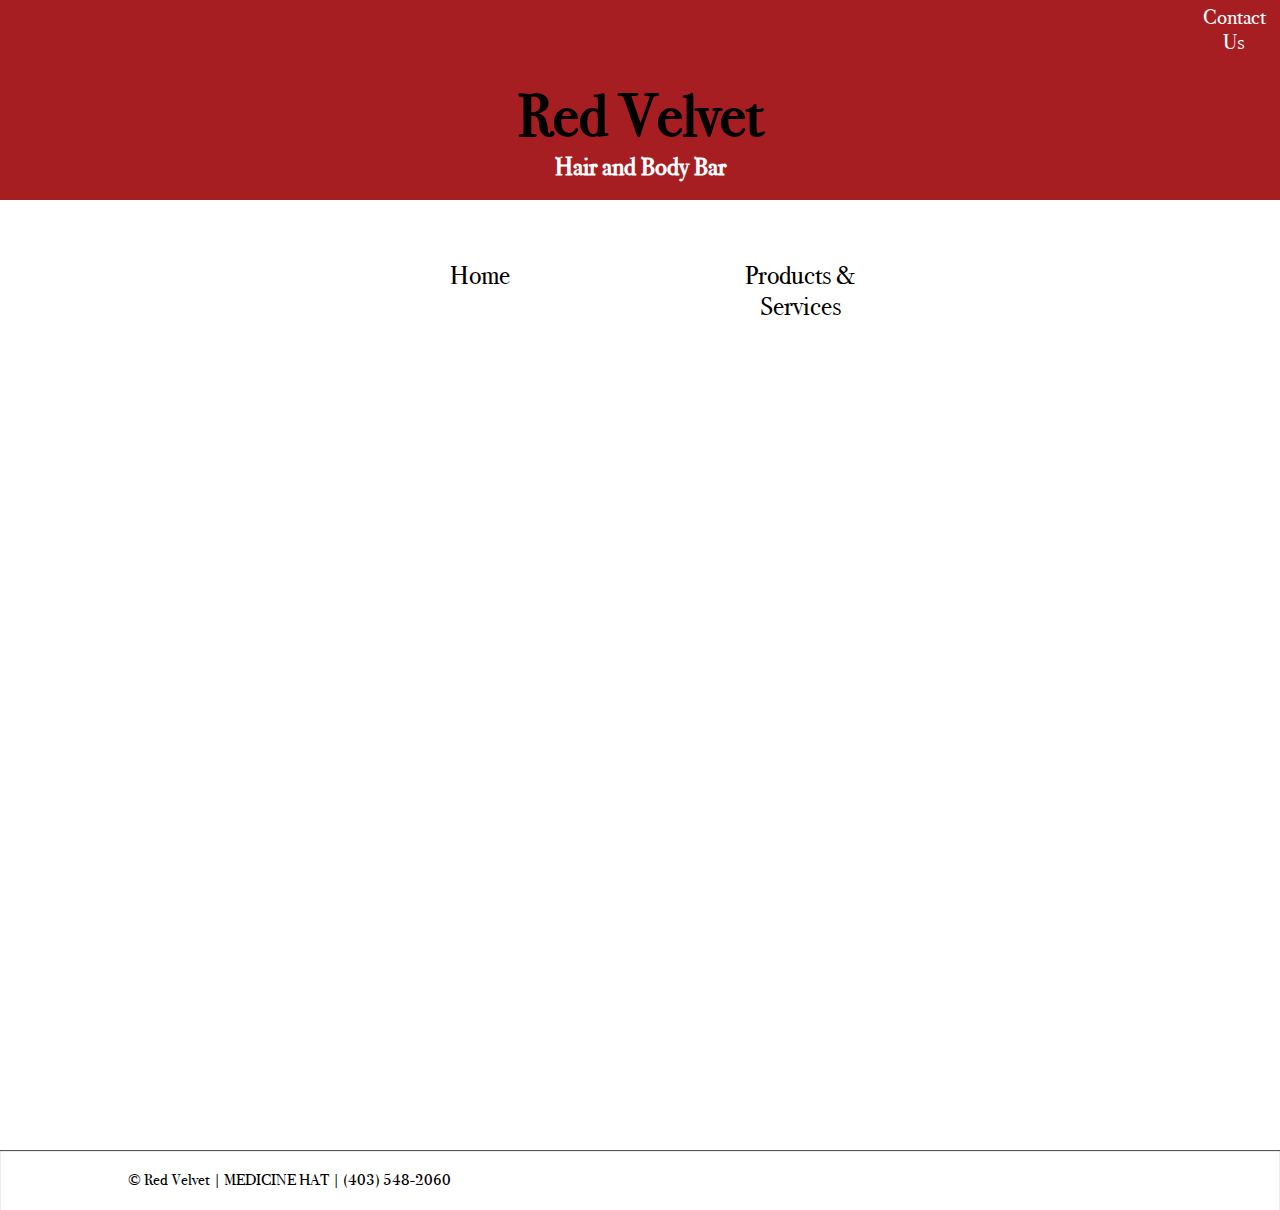
<file: feedback.html>
<!DOCTYPE html>
<html lang="en">

<head>
  <meta charset="utf-8" />
  <meta name="viewport" content="width=device-width, initial-scale=1" />
  <meta name="description" content="Home - Red Velvet Hair and Body Bar - Medicine Hat - Red Velvet" />
  <meta name="keywords" content="Hair, Salon, Beauty, Medicine Hat, Alberta, Red Velvet" />
  <title>Red Velvet Hair and Body Bar - Medicine Hat - Red Velvet</title>
  <link href="index_reset.css" rel="stylesheet" />
  <link href="index_styles1.css" rel="stylesheet" />
  <link href="feedback.css" rel="stylesheet" />
  <link href="mobile.css" media="screen and (max-width: 600px)" rel="stylesheet" />
</head>

<body>
  <div id="Top">
    <div id="contact">
      <li><a href="RedVelvetContactUs.html">Contact Us</a></li>
    </div>
    <div class="title">
    <h1>Red Velvet</h1>
    <h5>Hair and Body Bar</h5>
  </div>
  </div>
  <header>
    <div id="mainLinks">
      <ul>
        <li><a href="index.html">Home</a></li>
        <li class="products"><a href="RedVelvetProductsnServices.html">Products & Services</a></li>
        <!--Make an appointment link inside-->
      </ul>
    </div>
  </header>
    <div id="main">
      <section>
      <iframe src="https://docs.google.com/forms/d/e/1FAIpQLSdpDqvompQQLt_AVBYLko_0kp7Z0XOzndCIygBzjmYSt9uSlg/viewform?embedded=true" width="100%" height="100%" frameborder="0" >Loading...</iframe>
    </section>
    </div>
    </body>
  <footer><p>&copy; Red Velvet | MEDICINE HAT | (403) 548-2060<p></footer>

  </html>
</file>
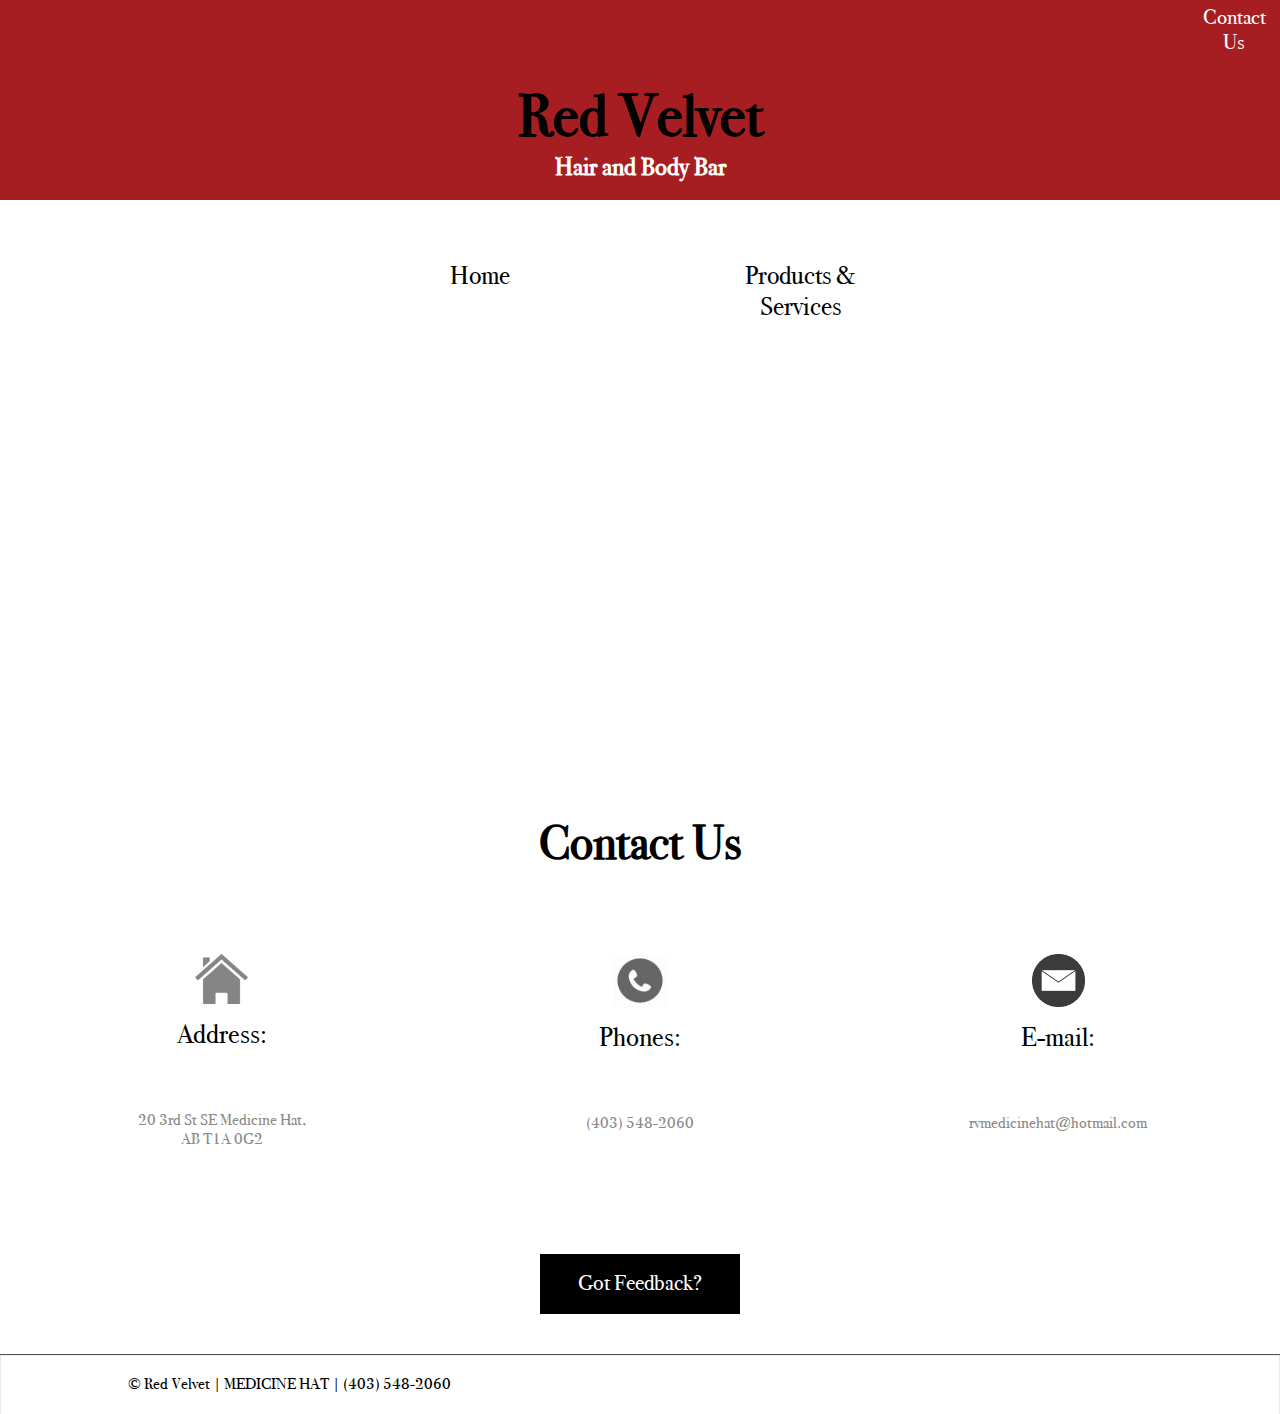
<file: RedVelvetContactUs.html>
<!DOCTYPE html>
<html lang="en">

<head>
  <meta charset="utf-8" />
  <meta name="viewport" content="width=device-width, initial-scale=1" />
  <meta name="description" content="Home - Red Velvet Hair and Body Bar - Medicine Hat - Red Velvet" />
  <meta name="keywords" content="Hair, Salon, Beauty, Medicine Hat, Alberta, Red Velvet" />
  <title>Red Velvet Hair and Body Bar - Medicine Hat - Red Velvet</title>
  <link href="index_reset.css" rel="stylesheet" />
  <link href="index_styles1.css" rel="stylesheet" />
  <link href="Contact.css" rel="stylesheet" />
  <link href="mobile.css" media="screen and (max-width: 600px)" rel="stylesheet" />
</head>

<body>
  <div id="Top">
    <div id="contact">
      <li><a href="RedVelvetContactUs.html">Contact Us</a></li>
    </div>
    <div class="title">
    <h1>Red Velvet</h1>
    <h5>Hair and Body Bar</h5>
  </div>
  </div>
  <header>
    <div id="mainLinks">
      <ul>
        <li><a href="index.html">Home</a></li>
        <li class="products"><a href="RedVelvetProductsnServices.html">Products & Services</a></li>
        <!--Make an appointment link inside-->
      </ul>
    </div>
  </header>
    <div id="map"><iframe src="https://www.google.com/maps/embed?pb=!1m18!1m12!1m3!1d2562.6653736573057!2d-110.68875828428358!3d50.03636577942041!2m3!1f0!2f0!3f0!3m2!1i1024!2i768!4f13.1!3m3!1m2!1s0x53132cf9b55a51c3%3A0xa85fb406ed8fb49e!2s20+3rd+St+SE%2C+Medicine+Hat%2C+AB+T1A+0G2!5e0!3m2!1sen!2sca!4v1523224670913" width="100%" height="400" frameborder="0" style="border:0" allowfullscreen></iframe></div>
    <div id="info">
      <div id="contacttitle">
        <header>
          Contact Us
        </header>
      </div>
      <div id="infoimages">
        <ul>
          <li><img src="address.png" alt="addressicon" >
            <header>Address:</header>
            <p>20 3rd St SE Medicine Hat, AB T1A 0G2</p>
          </li>
          <li><img src="phone.png" alt="phoneicon" >
            <header>Phones:</header>
            <p><a href="tel:403-548-2060">(403) 548-2060</a></p>
          </li>
            <li><img src="email.png" alt="emailicon" >
                <header>E-mail:</header>
              <p><a href="mailto:rvmedicinehat@hotmail.com">rvmedicinehat@hotmail.com</a></p>
            </li>
        </ul>
      </div>
</div>
<div id="survey">
  <li><a href="feedback.html">Got Feedback?</a></li>
</div>
    </body>
  <footer><p>&copy; Red Velvet | MEDICINE HAT | (403) 548-2060<p></footer>

  </html>
</file>
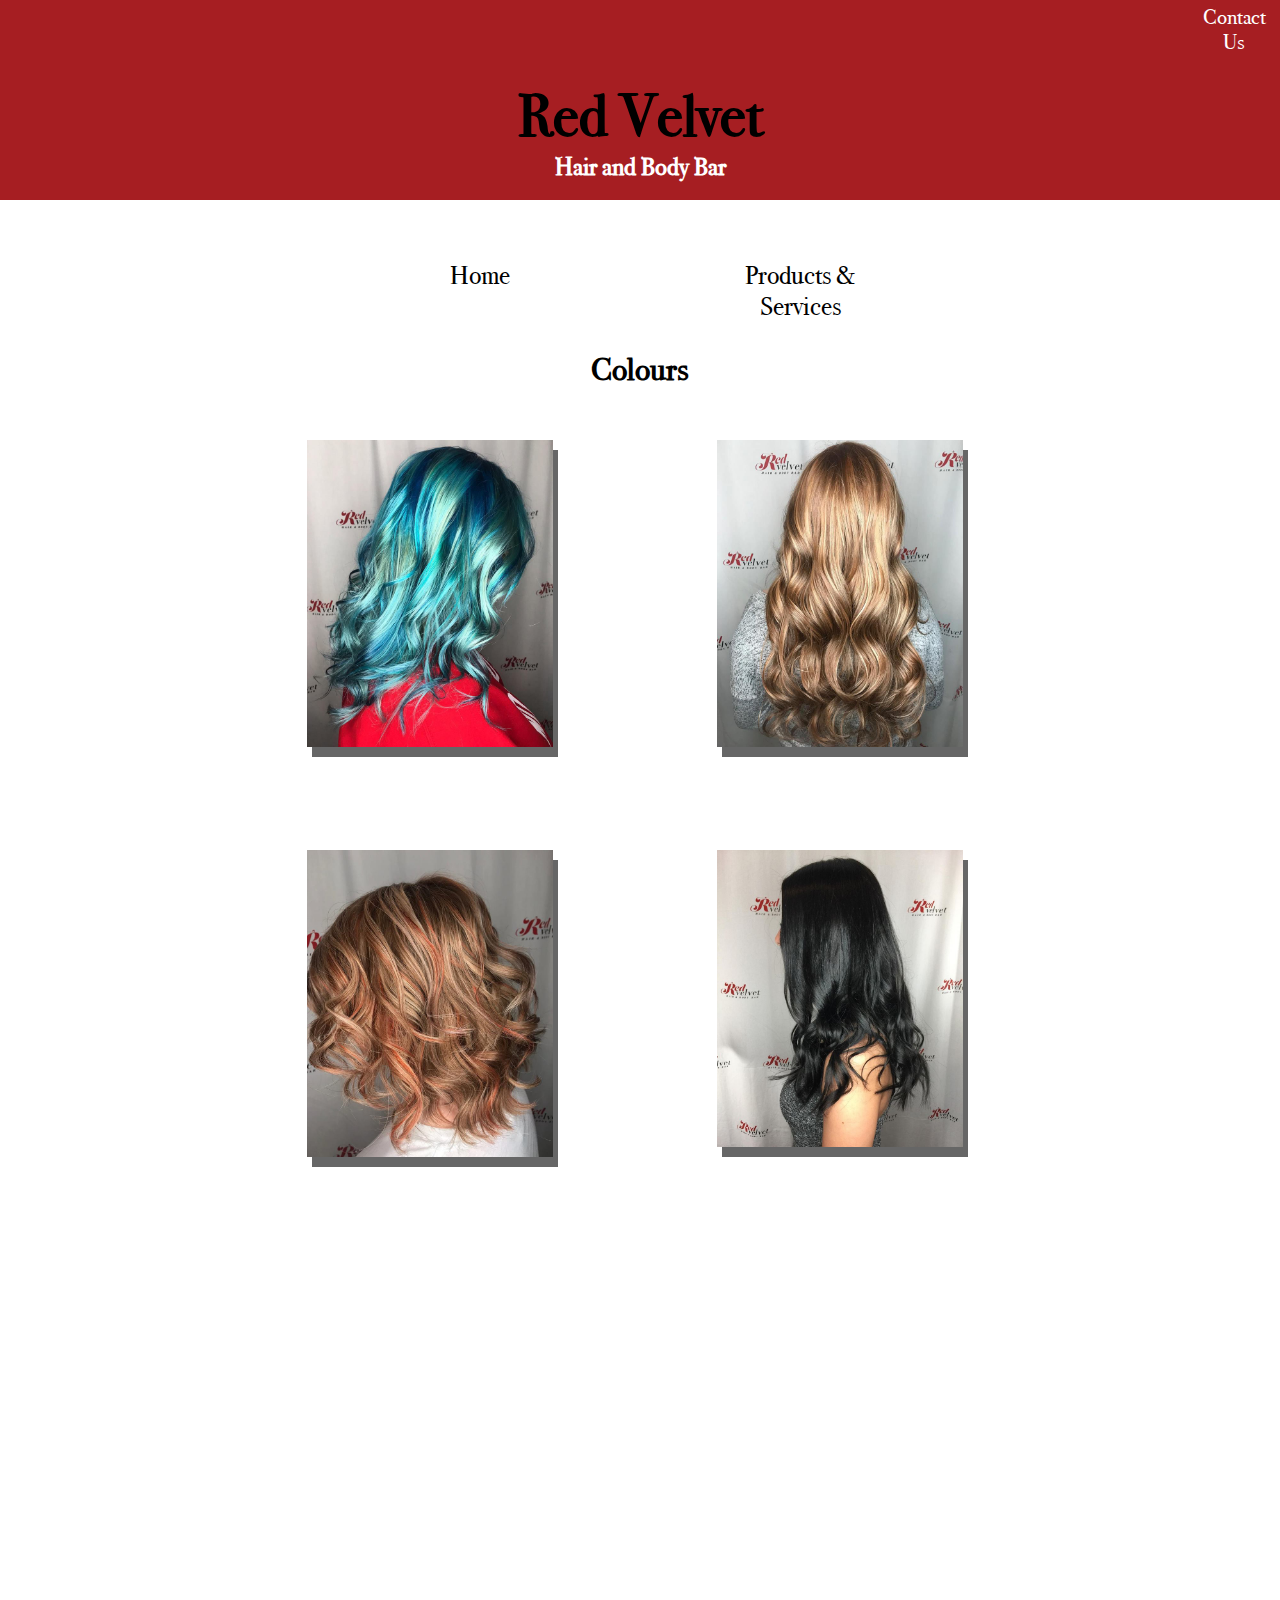
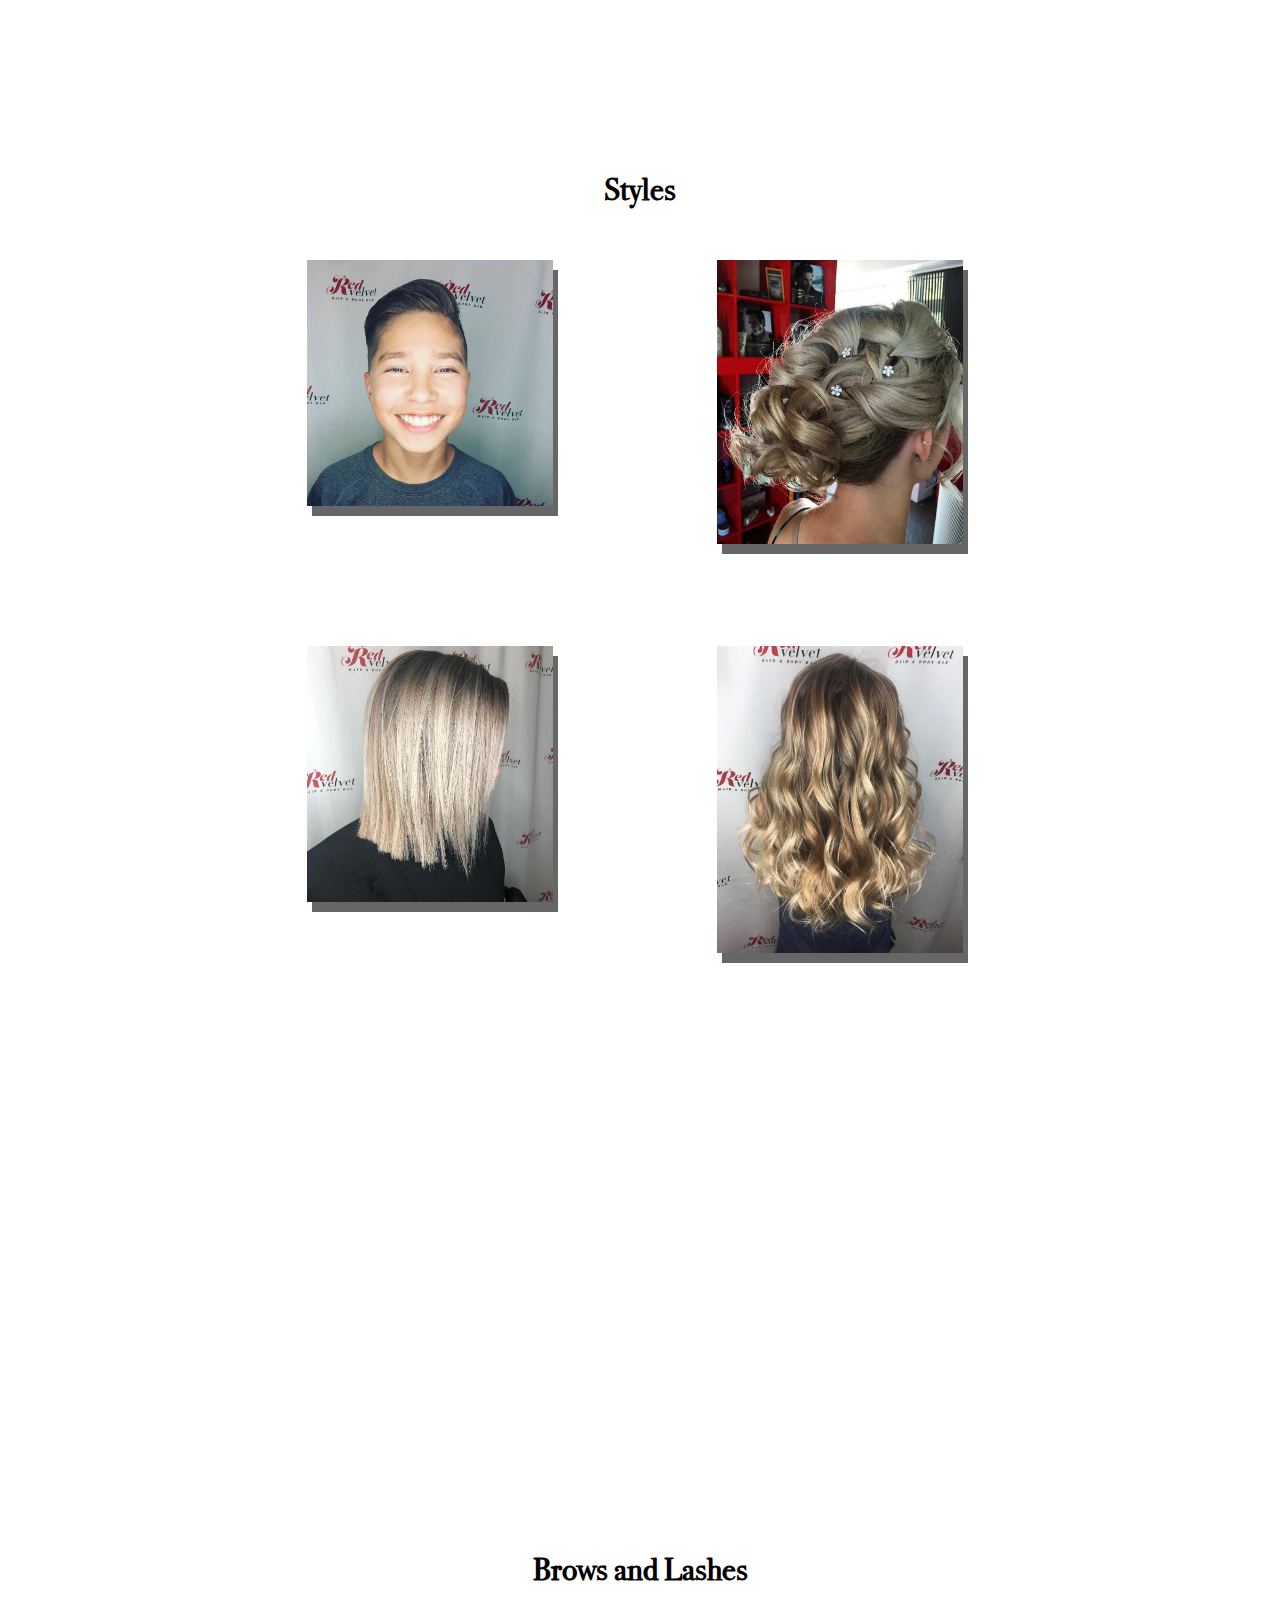
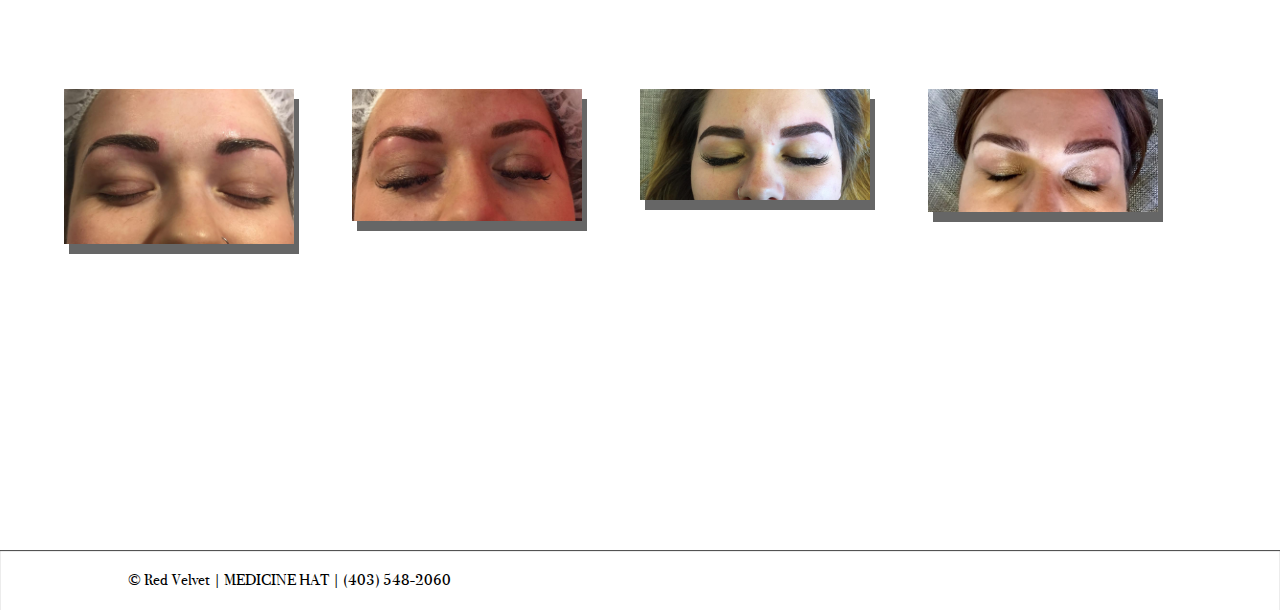
<file: RedVelvetPhotos.html>
<!DOCTYPE html>
<html lang="en">

<head>
  <meta charset="utf-8" />
  <meta name="viewport" content="width=device-width, initial-scale=1" />
  <meta name="description" content="Home - Red Velvet Hair and Body Bar - Medicine Hat - Red Velvet" />
  <meta name="keywords" content="Hair, Salon, Beauty, Medicine Hat, Alberta, Red Velvet" />
  <title>Red Velvet Hair and Body Bar - Medicine Hat - Red Velvet</title>
  <link href="index_reset.css" rel="stylesheet" />
  <link href="index_styles1.css" rel="stylesheet" />
  <link href="Photos.css" rel="stylesheet"/>
  <link href="mobile.css" media="screen and (max-width: 600px)" rel="stylesheet" />
</head>

<body>
  <div id="Top">
    <div id="contact">
      <li><a href="RedVelvetContactUs.html">Contact Us</a></li>
    </div>
    <div class="title">
    <h1>Red Velvet</h1>
    <h5>Hair and Body Bar</h5>
  </div>
  </div>
  <header>
    <div id="mainLinks">
      <ul>
        <li><a href="index.html">Home</a></li>
        <li class="products"><a href="RedVelvetProductsnServices.html">Products & Services</a></li>
        <!--Make an appointment link inside-->
      </ul>
    </div>
  </header>
    <div id="main">

      <div class="colours">
        <header>Colours</header>
        <ul>
          <li><img src="multiblue.jpg" alt="multibluefemale"></li>
          <li><img src="strawberryblonde.jpg" alt="strawberryblondefemale"></li>
          <li><img src="pumpkinspice.jpg" alt="pumpkinspicefemale"></li>
          <li><img src="cocoblack.jpg" alt="cocoblackfemale "></li>
        </ul>
      </div>
      <div class="styles">
        <header>Styles</header>
        <ul>
          <li><img src="male1.jpg" alt="malecut"></li>
            <li><img src="specialevent.jpg" alt="specialfemale"></li>


            <li><img src="shearcut.jpg" alt="cleancutfemale"></li>
          <li><img src="curls.jpg" alt="curlsfemale"></li>

        </ul>
      </div>

      <div class="eyebrowsandlashes">
        <header>Brows and Lashes</header>
        <ul>
          <li><img src="lashes1.jpg" alt="lashes1"></li>
          <li><img src="lashes2.jpg" alt="lashes2"></li>
          <li><img src="lashes3.jpg" alt="lashes3"></li>
          <li><img src="lashes4.jpg" alt="lashes4"></li>
        </ul>
      </div>

          </div>
  </body>
  <footer><p>&copy; Red Velvet | MEDICINE HAT | (403) 548-2060<p></footer>

  </html>
</file>
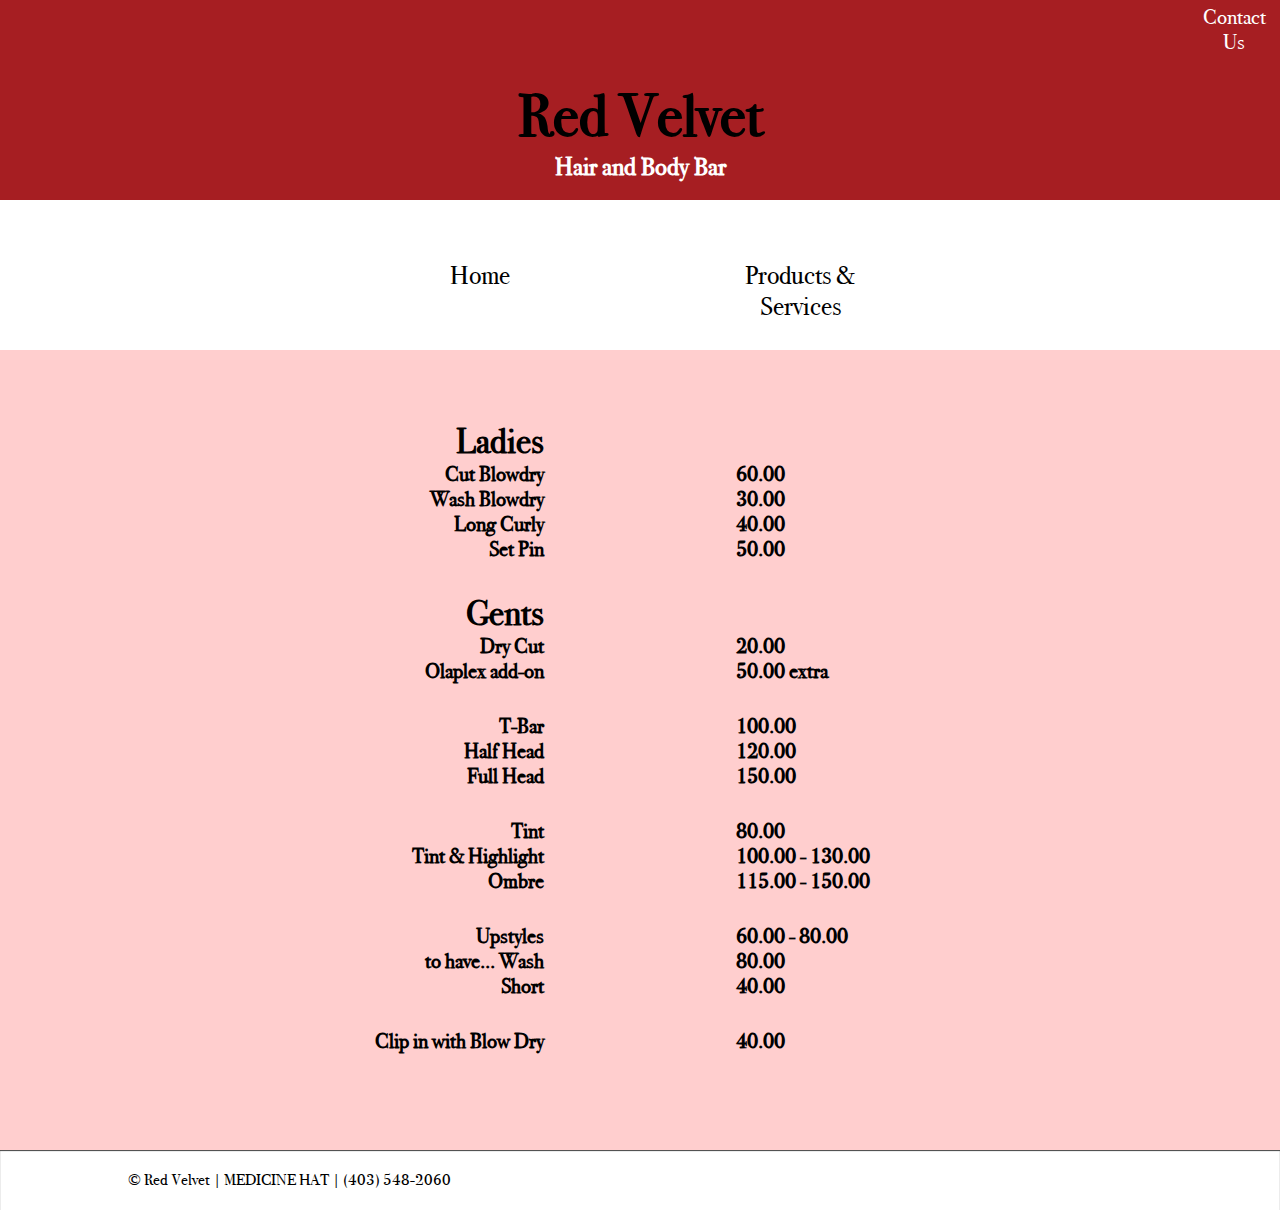
<file: RedVelvetProductsnServices.html>
<!DOCTYPE html>
<html lang="en">

<head>
  <meta charset="utf-8" />
  <meta name="viewport" content="width=device-width, initial-scale=1" />
  <meta name="description" content="Home - Red Velvet Hair and Body Bar - Medicine Hat - Red Velvet" />
  <meta name="keywords" content="Hair, Salon, Beauty, Medicine Hat, Alberta, Red Velvet" />
  <title>Red Velvet Hair and Body Bar - Medicine Hat - Red Velvet</title>
  <link href="index_reset.css" rel="stylesheet" />
  <link href="index_styles1.css" rel="stylesheet" />
    <link href="Products.css" rel="stylesheet" />
  <link href="mobile.css" media="screen and (max-width: 600px)" rel="stylesheet" />
</head>

<body>
  <div id="Top">
    <div id="contact">
      <li><a href="RedVelvetContactUs.html">Contact Us</a></li>
    </div>
    <div class="title">
    <h1>Red Velvet</h1>
    <h5>Hair and Body Bar</h5>
  </div>
  </div>
  <header>
    <div id="mainLinks">
      <ul>
        <li><a href="index.html">Home</a></li>
        <li class="products"><a href="RedVelvetProductsnServices.html">Products & Services</a></li>
        <!--Make an appointment link inside-->
      </ul>
    </div>
    <div id="main">
      <article id="names">
      <section>
        <header>
          Ladies
        </header>
        <ul>
          <li>Cut Blowdry</li>

          <li>Wash Blowdry</li>

          <li>Long Curly</li>

          <li>Set Pin</li>
        </ul>
      </section>
        <section>
      <header>
        Gents
      </header>
      <ul>
        <li>Dry Cut</li>

        <li>Olaplex add-on</li>
      </ul>
    </section>
      <section>
        <ul>
          <li>T-Bar</li>

          <li>Half Head</li>

          <li>Full Head</li>
        </ul>
      </section>
      <section>
        <ul>
          <li>Tint</li>

          <li>Tint & Highlight</li>

          <li>Ombre</li>
        </ul>
      </section>
      <section>
        <ul>
          <li>Upstyles</li>

          <li>to have... Wash</li>

          <li>Short</li>
        </ul>
      </section>
      <section>
        <ul>
          <li>Clip in with Blow Dry</li>
        </ul>
      </section>
    </article>
    <article id="prices">
      <section>
      </br>

        <ul>
          <li>60.00</li>

          <li>30.00</li>

          <li>40.00</li>

          <li>50.00</li>
        </ul>
      </section>
        <section>
            </br>
          <ul>
        <li>20.00</li>

        <li>50.00 extra</li>
      </ul>
    </section>
      <section>
        <ul>
          <li>100.00</li>

          <li>120.00</li>

          <li>150.00</li>
        </ul>
      </section>
      <section>
        <ul>
          <li>80.00</li>

          <li>100.00 - 130.00</li>

          <li>115.00 - 150.00</li>
        </ul>
      </section>
      <section>
        <ul>
          <li>60.00 - 80.00</li>

          <li>80.00</li>

          <li>40.00</li>
        </ul>
      </section>
      <section>
        <ul>
          <li>40.00</li>
        </ul>
      </section>
    </article>
    </div>
  </body>
  <footer><p>&copy; Red Velvet | MEDICINE HAT | (403) 548-2060<p></footer>

  </html>
</file>
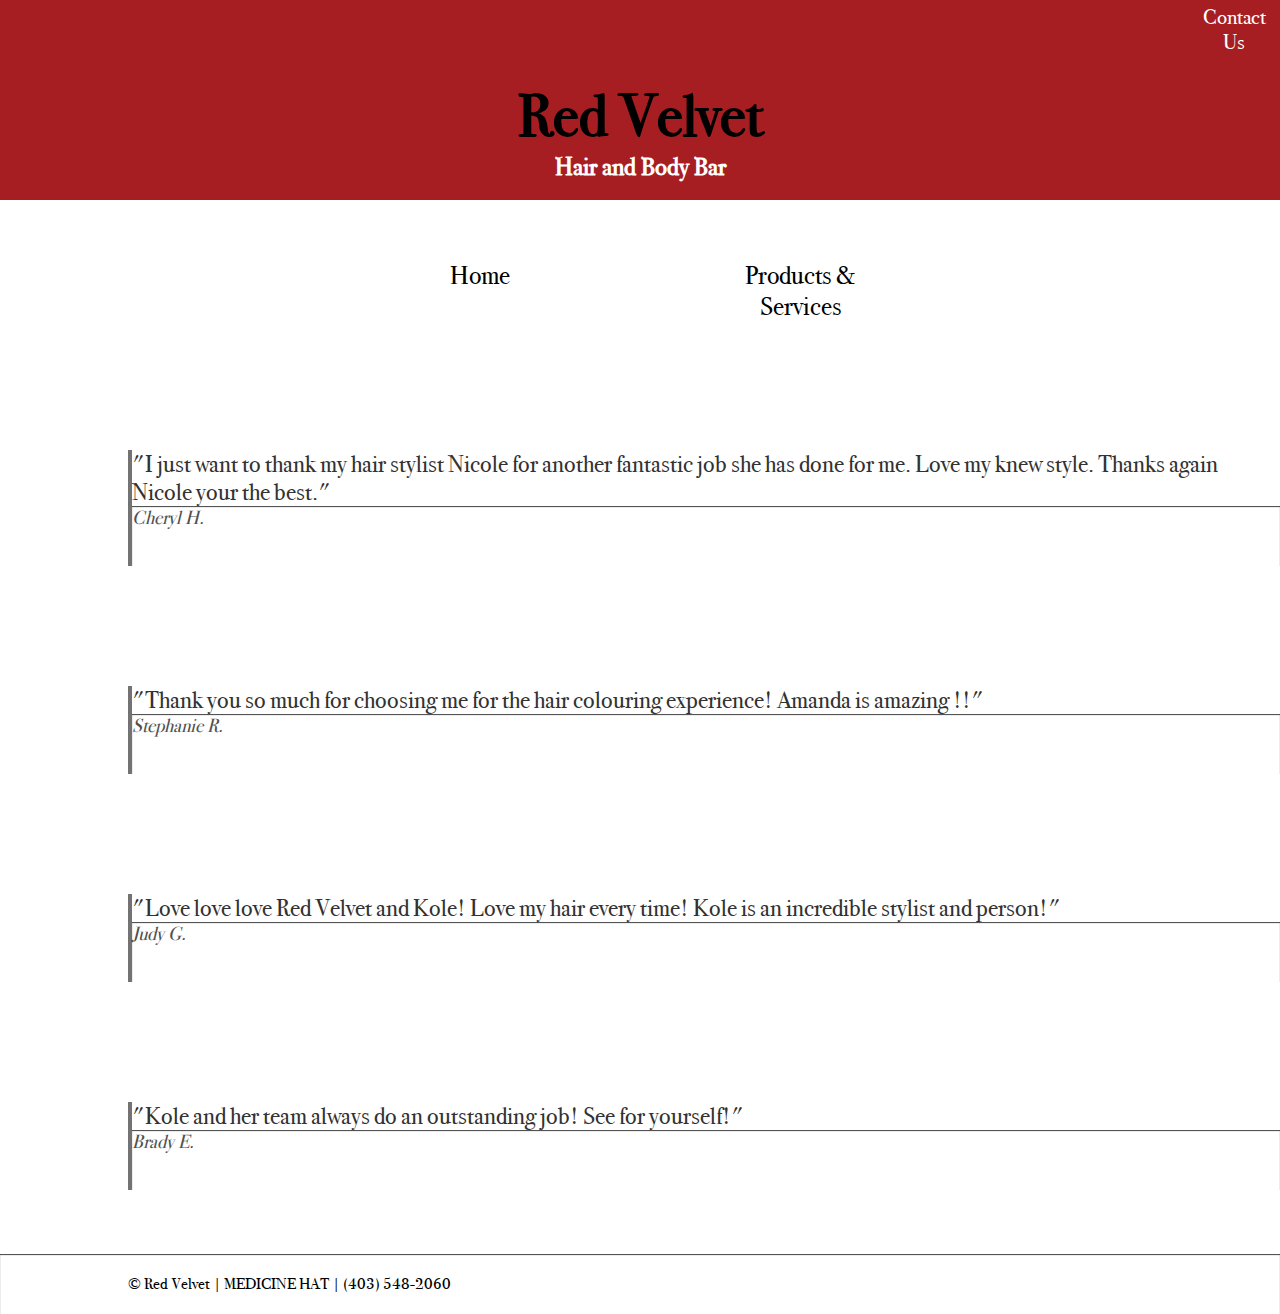
<file: RedVelvetReviews.html>
<!DOCTYPE html>
<html lang="en">

<head>
  <meta charset="utf-8" />
  <meta name="viewport" content="width=device-width, initial-scale=1" />
  <meta name="description" content="Home - Red Velvet Hair and Body Bar - Medicine Hat - Red Velvet" />
  <meta name="keywords" content="Hair, Salon, Beauty, Medicine Hat, Alberta, Red Velvet" />
  <title>Red Velvet Hair and Body Bar - Medicine Hat - Red Velvet</title>
  <link href="index_reset.css" rel="stylesheet" />
  <link href="index_styles1.css" rel="stylesheet" />
  <link href="Reviews.css" rel="stylesheet" />
  <link href="mobile.css" media="screen and (max-width: 600px)" rel="stylesheet" />
</head>

<body>
  <div id="Top">
    <div id="contact">
      <li><a href="RedVelvetContactUs.html">Contact Us</a></li>
    </div>
    <div class="title">
    <h1>Red Velvet</h1>
    <h5>Hair and Body Bar</h5>
  </div>
  </div>
  <header>
    <div id="mainLinks">
      <ul>
        <li><a href="index.html">Home</a></li>
        <li class="products"><a href="RedVelvetProductsnServices.html">Products & Services</a></li>
        <!--Make an appointment link inside-->
      </ul>
    </div>
  </header>
    <div id="main">
      <blockquote>
        <p>"I just want to thank my hair stylist Nicole for another fantastic job she has done for me. Love my knew style. Thanks again Nicole your the best."</p>
        <footer><cite class="author" title="Cheryl H.">Cheryl H.</cite></footer>
      </blockquote>
      <blockquote>
        <p>"Thank you so much for choosing me for the hair colouring experience! Amanda is amazing !!"</p>
        <footer><cite class="author" title="Stephanie R.">Stephanie R.</cite></footer>
      </blockquote>
      <blockquote>
        <p>"Love love love Red Velvet and Kole! Love my hair every time! Kole is an incredible stylist and person!"</p>
        <footer><cite class="author" title="Judy G.">Judy G.</cite></footer>
      </blockquote>
      <blockquote>
        <p>"Kole and her team always do an outstanding job! See for yourself!"</p>
        <footer><cite class="author" title="Brady E.">Brady E.</cite></footer>
      </blockquote>
    </div>
  </body>
  <footer><p>&copy; Red Velvet | MEDICINE HAT | (403) 548-2060<p></footer>

  </html>
</file>
<file: index_styles1.css>
html {
  background: white;
}


/*Top*/
div#contact {
  width: 7%;
  float: right;
}
div#contact li a{
  font-size: 1.3em;
  display: block;
  text-align: center;
  margin-right: 2%;
  padding-top: 5px;
  color: white;
}
div#contact li a:hover{
  text-decoration: underline;
  font-size: 1.2em;
}
div#Top {
height: 200px;
background-color: rgb(166, 30, 34);
}
div#Top h1 {
  color: black;
}
div#Top h5{
  color: white;
}
div.title{
width: 100%;
margin: auto;
padding-top: 80px;
}
div#Top h1{
  font-size: 60px;
  text-align: center;
}
div#Top h5 {
  font-size: 25px;
  text-align: center;
}



/*Header*/
header {
height: auto;
}

div#mainLinks {
height: 150px;
}
div#mainLinks ul {
  width: 50%;
  margin: auto;
  height: 100px;
  padding-top: 30px;
}
div#mainLinks li {
width: 50%;
float: left;
height: auto;
}

div#mainLinks li a {
  display: block;
  width: 60%;
  padding-top: 30px;
  text-align: center;
  margin: auto;
  font-size: 1.6em;
  height: auto;
  color: black;

}
div#mainLinks li a:hover {
  text-decoration: underline;
  font-size: 1.5em;
}
header img {
display: block;
width: 70%;
margin: auto;
}
div#photos h6 {
  font-size: 1.8em;
}

div#photos section{
  text-align: center;
  padding-top: 40px;
  margin: auto;
  height: 150px;
}
div#photos {
  height: 150px;
}
div#photos li{
  margin: auto;
  height: 60px;
}
div#photos li a {
  padding-top: 10px;
  display: block;
  text-align: center;
  font-size: 1.7em;
  height: 60px;
  margin: auto;

}
div#photos li a:hover {
  background-color: rgb(66, 66, 66);
  color: white;
}


/*Main*/
div#Main img{
  display: block;
  width: 80%;
  margin: auto;
}
div#Main {
  background-color: rgb(166, 30, 34);
}

div#Story {
  height: auto;
  padding-top: 60px;
  width: 30%;
  margin: auto;
  }
div#Story p{
  padding-top: 10px;
  font-size: 1.3em;
  line-height: 2em;
  color: black;
}
div#Story em{
 font-weight: bold;
  font-size: 1em;
  font-style: normal;
}
div#Story h4{
  color: white;
  font-size: 1.6em;
}
div#video {

  height: 600px;
  width: 400px;
  margin: auto;
}
div#video video{
  padding-top: 100px;

}




/*bottom*/
div#Reviews {
height: auto;
}
div#Reviews h2 {
  text-align: center;
  padding-top: 50px;
  font-size: 2.4em;
}
div#Reviews h3{
  text-align: center;
  padding-top: 30px;
  font-size: 1.8em;
}
div#example {
  width: 20%;
  margin: auto;
  padding-top: 20px;
}
div#example p {
  line-height: 1.4em;
  font-size: 1.3em;
}
div#Reviews li {
  width: 10%;
  min-width: 200px;
  margin: auto;
  text-align: center;
  padding-top: 30px;
  height: 100px;
  margin-bottom: 5%;
}
div#Reviews li a{
  display: block;
  font-size: 1.8em;
}
div#Reviews li a:hover {
  transition: background-color 0.8s ease;
  background-color: black;
  color: white;
}

footer {
  -webkit-box-shadow: inset 0px 1px 1px rgba(0, 0, 0, 0.75);
   -moz-box-shadow:    inset 0px 1px 1px rgba(0, 0, 0, 0.75);
   box-shadow:         inset 0px 1px 1px rgba(0, 0, 0, 0.75);
  height: 60px;
  padding-bottom: 20px;
}
footer p {
  margin-left: 10%;
  padding-top: 20px;
}
</file>
<file: feedback.css>
div#main section iframe {
  margin: auto;
}
div#main section{
  width: 80%;
  margin: auto;
  height: 90%;
}
div#main {
  height: 800px;
}
</file>
<file: mobile.css>
@media only screen and (max-width: 600px) {
    div#mainLinks li a {
    font-size: 1.1em;
    }
    div#mainLinks li a:hover {
    font-size: 1em;
}
 div#Reviews li a {
     font-size: 1.3em;
 }
div#Reviews li  {
    width: 40%;
}
div#survey li {
  width: 40%;
}
div#survey li a {
  font-size: 1.3em;
}
div#Story {
  width: 80%;
}
div#Story p{
  font-size: 1em;
}
div#example {
  width: 80%;
}
div#example p{
  font-size: 1em;
}
}
</file>
<file: Contact.css>
div#contacttitle header{

  text-align: center;
  padding-top: 60px;
  font-size: 3em;
  font-weight: bold;
}
div#contacttitle {
  height: 100px;
}
div#infoimages ul {
  width: 99%;
  margin: auto;
  padding-top: 100px;
}
div#infoimages {
  height: 400px;
}
div#infoimages li {
width: 14%;
float: left;
height: auto;
margin-left:  10%;
margin-right: 9%;
}
div#infoimages li img {
  width: 30%;
  margin-left: 35%;
  height: auto;
}
div#infoimages li header {
  padding-top: 10px;
  font-size: 1.7em;
  text-align: center;
  height: auto;
}
div#infoimages li p {
color: rgb(139, 139, 139);
padding-top: 60px;
text-align: center;
}
div#infoimages li p a{
  color: rgb(139, 139, 139);
  font-size: 1em;
}
header {
  height: auto;
}
div#infoimages li p a:hover{
text-decoration: underline;
}
div#survey {
  height: 100px;
}
div#survey li{
  height: 60px;
  margin: auto;
  width: 13%;
  min-width: 200px;
  background-color: black;
}
div#survey a{
  display: block;
  text-align: center;
  color: white;
  padding-top: 15px;
  font-size: 1.4em;
  height: 41px;
}
div#survey a:hover {
transition: background-color 0.8s ease;
background-color: white;
color: black;
border: 2px solid;
}
</file>
<file: Photos.css>
div.colours {
  height: 1400px;
}
div.colours ul {
margin-left: 20%;
}
div.colours header {
  text-align: center;
  font-size: 2em;
  font-weight: bold;
}
div.colours li {
width: 30%;
float: left;
margin: 5%;
}
div.colours li img{
  width: 80%;

}
div.styles {
padding-top: 20px;
height: 1400px;
}
div.styles ul {
  margin-left: 20%;
}
div.styles header {
  text-align: center;
  font-size: 2em;
  font-weight: bold;
}
div.styles li{
width: 30%;
float: left;
margin: 5%;
}
div.styles li img{
  width: 80%;

}
div.eyebrowsandlashes {
height: 600px;

}
div.eyebrowsandlashes header {
  text-align: center;
  font-size: 2em;
  padding-bottom: 50px;
  font-weight: bold;
}
div.eyebrowsandlashes ul {
  padding-top: 50px;
width: 90%;
margin-left: 5%;
}
div.eyebrowsandlashes li img{
  width: 80%;

}
div.eyebrowsandlashes li{
width: 25%;
float: left;
}
div#main img{
  display: block;
  box-shadow: 5px 10px #666666;
}
</file>
<file: Products.css>
div#main article {
  width: 50%;
  float: left;
  padding-top: 40px;
}
div#main section {
  padding-top: 30px;
  font-weight: bold;
  font-size: 1.3em;

}
article#names section {
  text-align: right;
  margin-right: 15%;
}
div#main {
  height: 800px;
  background-color: rgb(255, 206, 206);
}
div#main header {
  font-weight: bold;
  font-size: 1.69em;
}
article#prices section:not(:first-of-type) {
  transform: translateY(34px);
  margin-left: 15%;
}
article#prices section:first-of-type {
  margin-left: 15%;
  transform: translateY(17px);
}
</file>
<file: Reviews.css>
div#main {
  padding-top: 100px;
  height: auto;
  margin-bottom: 5%;
}
div#main blockquote:first-child {
  width: 90%;
  margin-left: 10%;
  border-left: 4px solid rgba(80, 80, 80, 0.8);
}
div#main blockquote:not(:first-child) {
  width: 90%;
  margin-left: 10%;
  border-left: 4px solid rgba(80, 80, 80, 0.8);
  margin-top: 120px;
}
div#main blockquote p {
  font-size: 1.5em;
  color: rgb(50, 50, 50);
}
div#main blockquote footer {
  font-style: italic;
  font-size: 1.2em;
  color: rgb(80, 80, 80);
  border-top: inline 2px solid rgb(255,255,255);
}
</file>
